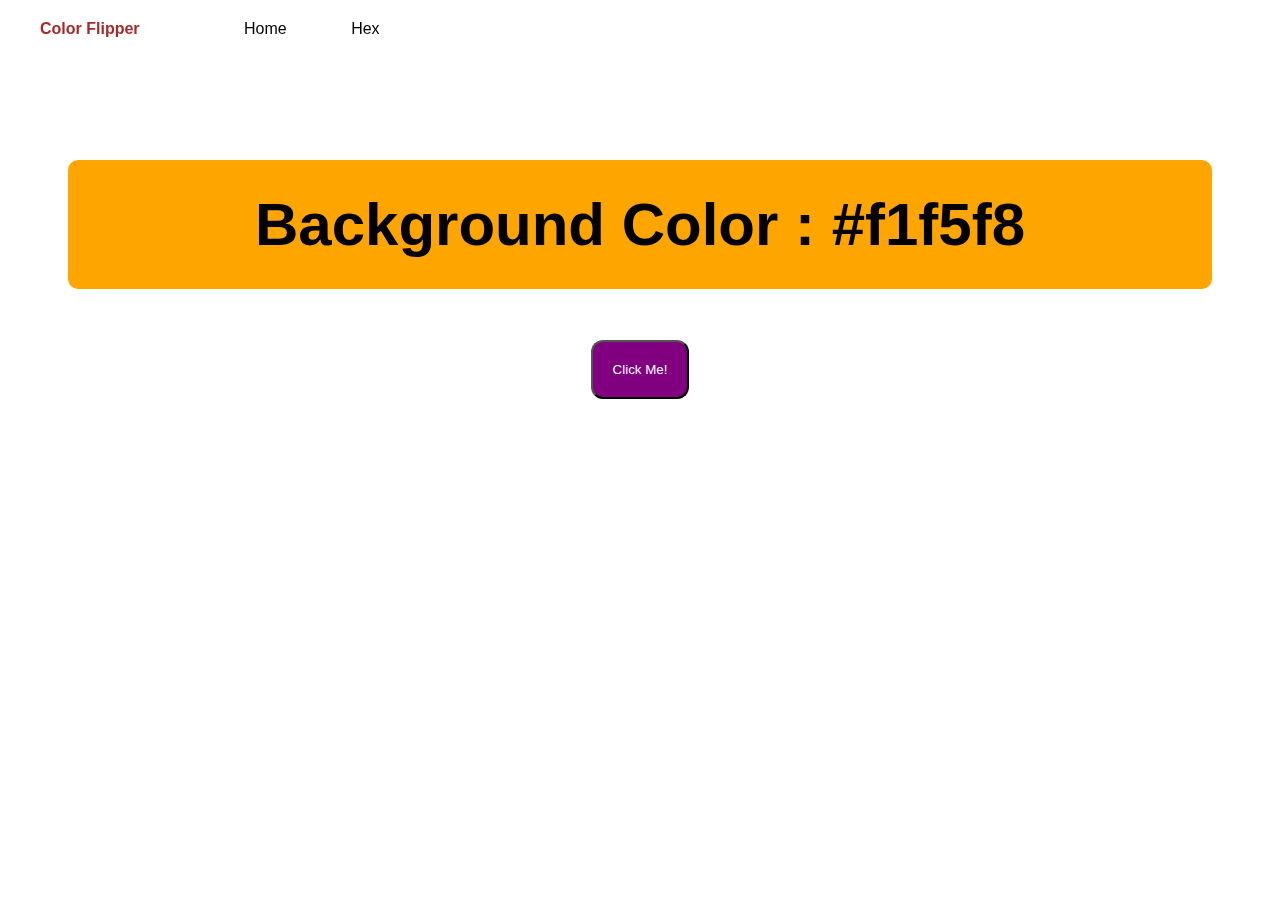
<file: Color flipper/index.html>
<!DOCTYPE html>
<html lang="en">
<head>
    <meta charset="UTF-8">
    <meta http-equiv="X-UA-Compatible" content="IE=edge">
    <meta name="viewport" content="width=device-width, initial-scale=1.0">
    <title>Document</title>
    <link rel="stylesheet" href="style.css" />  
</head>
<body>
    <nav>
        <div class="nav-center">
            <h4 id="value" class="colorFlipper">Color Flipper</h4>
            <ul class="nav-links">
                <li>
                    <a href="index.html">Home</a>
                </li>
                <li>        
                    <a href="hex.html">Hex</a>
                </li>
            </ul>
        </div>
    </nav>
    <main>
        <div class="container">
            <h4>Background Color : <span class="color">
                #f1f5f8
            </span></h4>
            <button class="btn btn-hero" id="btn">Click Me!</button>
        </div>
    </main> 
    <script src="app.js"></script>
</body>
</html>
</file>
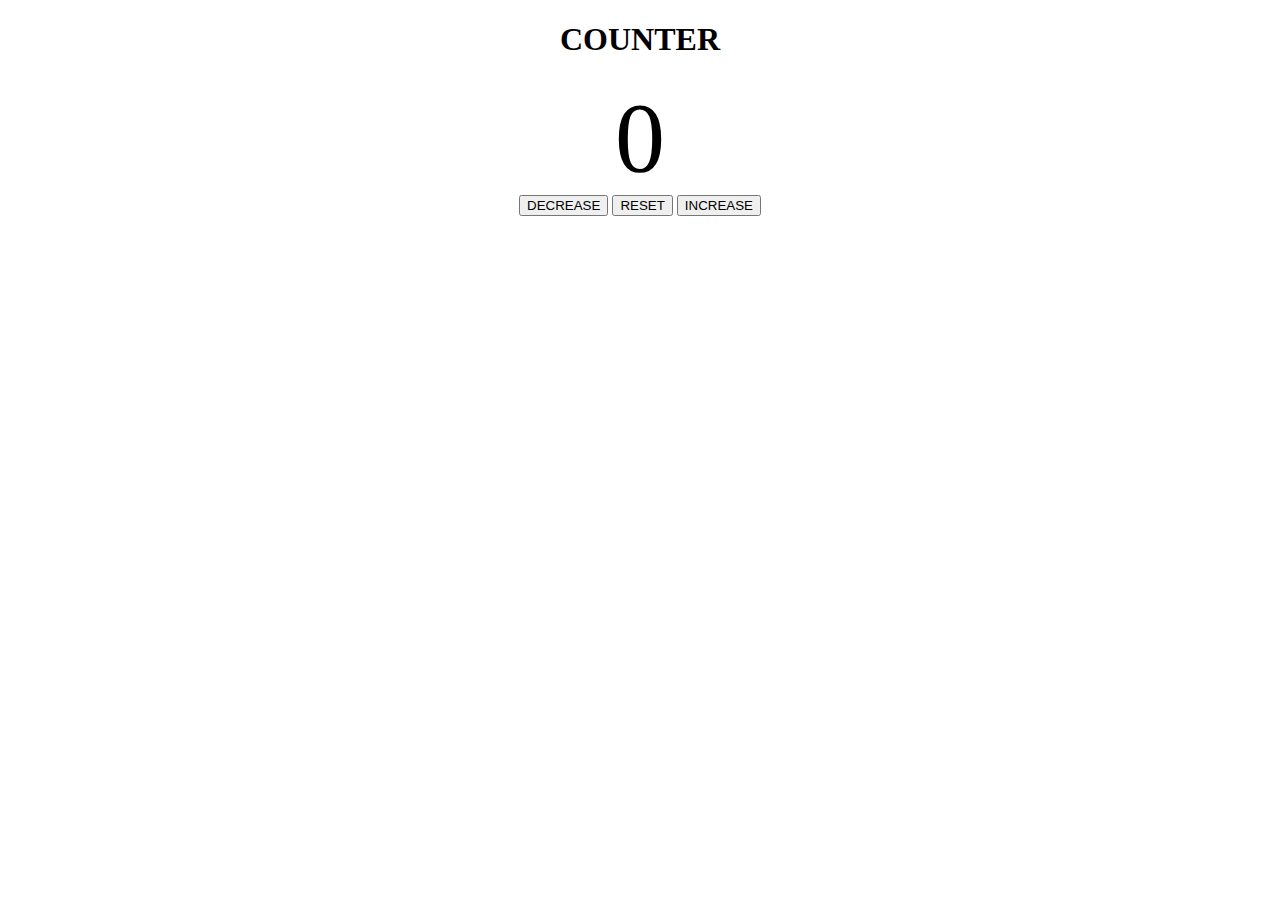
<file: Counter/index.html>
<!DOCTYPE html>
<html lang="en">
<head>
    <meta charset="UTF-8">
    <meta http-equiv="X-UA-Compatible" content="IE=edge">
    <meta name="viewport" content="width=device-width, initial-scale=1.0">
    <title>Couner</title>
    <link rel="stylesheet" href="styles.css"/>
</head>
<body>
    <main>
        <div class="container">
            <h1>
                COUNTER
            </h1>
            <span id="value" class="counter">0</span>   
            <div class="button-container">
                <button class="btn decrease">DECREASE</button>      
                <button class="btn reset">RESET</button>
                <button class="btn increase">INCREASE</button>    
            </div>
        </div>
    </main>
    <script src="app.js"></script>
</body>
</html>
</file>
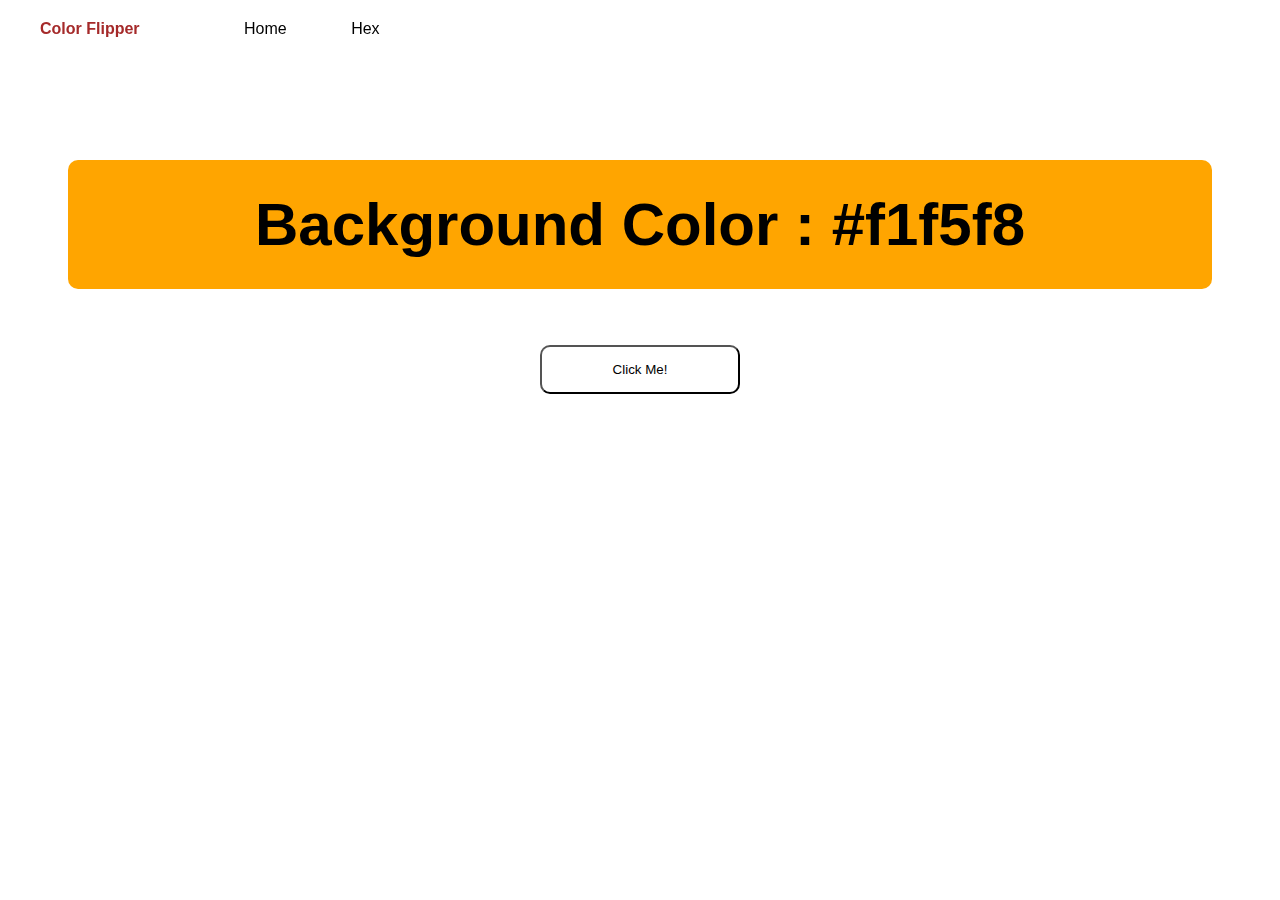
<file: Color flipper/hex.html>
<!DOCTYPE html>
<html lang="en">
<head>
    <meta charset="UTF-8">  
    <meta http-equiv="X-UA-Compatible" content="IE=edge">
    <meta name="viewport" content="width=device-width, initial-scale=1.0">
    <title>Document</title>
    <link rel="stylesheet" href="style.css" />
</head>
<body>
    <nav>
        <div class="nav-center">
            <h4 id="value" class="colorFlipper">Color Flipper</h4>
            <ul class="nav-links">
                <li>
                    <a href="index.html">Home</a>
                </li>
                <li>        
                    <a href="hex.html">Hex</a>
                </li>
            </ul>
        </div>
    </nav>
    <main>
        <div class="container">
            <h4>Background Color : <span class="color">
                #f1f5f8
            </span></h4>
            <button class="btn hex-btn-hero" id="btn">Click Me!</button>
        </div>
    </main> 
    <script src="hex.js"></script>
</body>
</html>
</file>
<file: Color flipper/style.css>
.html {
    height: 100%;
    width: 100%;    
     
}

body {
    background-size: cover;
    font-family: sans-serif;
    margin-top: 100px;
    padding: 30px;
}

.colorFlipper {
    color: brown;       
}

.nav-center {
    /* background-color: green;     */
    position: fixed;    
    top: 0;
    left: 0;
    right: 0;
    height: 80px;
    
}

nav * { 
    margin-top: 20px;   
    margin-left: 20px;
    display: inline;
}

nav li {    
    margin: 20px;
}

nav li a {
    color: black;
    text-decoration: none;
}

.container {    
    /* display: grid;   */
    /* background-color: orange;    */
    text-align: center;
    font-size: 60px;     
} 

.btn-hero {
    border-radius: 12px;
    padding: 20px;
    background-color:purple;    
    color: white;  
}

.container h4 {
    margin: 30px;       
    border-radius: 10px;
    padding: 30px;
    background-color: orange;
}

.hex-btn-hero {
    border-radius: 10px;    
    padding: 15px;  
    background-color: transparent;
    width: 200px;    
}
</file>
<file: Counter/styles.css>
.html{
    height: auto;   
}

.container{        
    text-align: center;
    /* display: flex; */
}   

.counter {

    margin-top: 10px;
    color: black;   
    font-size: 100px;
}
</file>
